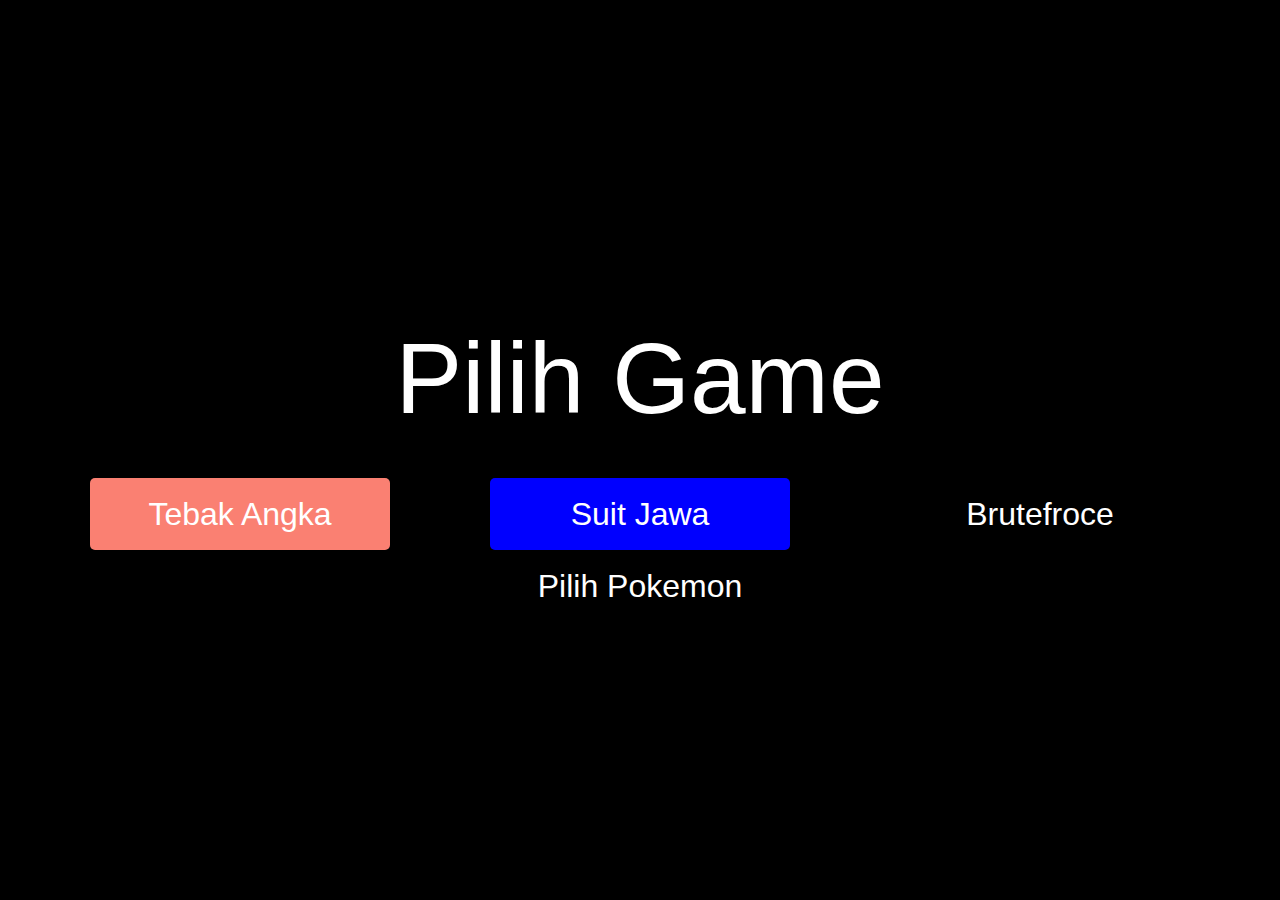
<file: index.html>
<!DOCTYPE html>
<html lang="en">
  <head>
    <meta charset="UTF-8" />
    <meta name="viewport" content="width=device-width, initial-scale=1.0" />
    <link rel="stylesheet" href="style.css" />
    <title>Latihan Membuat Game</title>
  </head>
  <body>
    <div class="container">
      <div class="container-title">
        <h1>Pilih Game</h1>
      </div>

      <div class="container-btn">
        <div class="btn btn-red">
          <a href="tebak-angka.html">Tebak Angka</a>
        </div>
        <div class="btn btn-blue">
          <a href="suit-jawa.html">Suit Jawa</a>
        </div>
        <div class="btn btn-purple">
          <a href="bruteforce.html">Brutefroce</a>
        </div>
        <div class="btn btn-salmon">
          <a href="pokemon.html">Pilih Pokemon</a>
        </div>
      </div>
    </div>
  </body>
</html>
</file>
<file: style.css>
/* http://meyerweb.com/eric/tools/css/reset/ 
   v2.0 | 20110126
   License: none (public domain)
*/

html,
body,
div,
span,
applet,
object,
iframe,
h1,
h2,
h3,
h4,
h5,
h6,
p,
blockquote,
pre,
a,
abbr,
acronym,
address,
big,
cite,
code,
del,
dfn,
em,
img,
ins,
kbd,
q,
s,
samp,
small,
strike,
strong,
sub,
sup,
tt,
var,
b,
u,
i,
center,
dl,
dt,
dd,
ol,
ul,
li,
fieldset,
form,
label,
legend,
table,
caption,
tbody,
tfoot,
thead,
tr,
th,
td,
article,
aside,
canvas,
details,
embed,
figure,
figcaption,
footer,
header,
hgroup,
menu,
nav,
output,
ruby,
section,
summary,
time,
mark,
audio,
video {
  margin: 0;
  padding: 0;
  border: 0;
  font-size: 100%;
  font: inherit;
  vertical-align: baseline;
}
/* HTML5 display-role reset for older browsers */
article,
aside,
details,
figcaption,
figure,
footer,
header,
hgroup,
menu,
nav,
section {
  display: block;
}
body {
  line-height: 1;
}
ol,
ul {
  list-style: none;
}
blockquote,
q {
  quotes: none;
}
blockquote:before,
blockquote:after,
q:before,
q:after {
  content: "";
  content: none;
}
table {
  border-collapse: collapse;
  border-spacing: 0;
}
/* Main CSS */

body {
  background-color: black;
}

.container {
  width: 100%;
  height: 100vh;
  display: flex;
  flex-direction: column;
  justify-content: center;
}

.container-title {
  width: 100%;
  height: auto;
  display: flex;
  justify-content: center;
  align-items: center;
}

h1 {
  font-family: "Lucida Sans", "Lucida Sans Regular", "Lucida Grande", "Lucida Sans Unicode", Geneva, Verdana, sans-serif;
  color: white;
  text-align: center;
  font-size: 100px;
  padding: 50px 0;
}

.container-btn {
  width: 100%;
  height: auto;
  margin: 0 auto;
  display: flex;
  flex-wrap: wrap;
  align-items: center;
  justify-content: center;
}

.btn {
  width: 300px;
  height: auto;
  padding: 20px 0;
  border-radius: 5px;
  margin: 0 50px;
  text-align: center;
}

.btn-red {
  background-color: salmon;
}

.btn-red:hover {
  background-color: rgb(179, 91, 81);
  cursor: pointer;
}

.btn-blue {
  background-color: blue;
}

.btn-blue:hover {
  background-color: rgb(2, 2, 164);
  cursor: pointer;
}

.btn-grey {
  background-color: grey;
}

.btn-grey:hover {
  background-color: rgb(60, 60, 60);
  cursor: pointer;
}

a {
  text-decoration: none;
  font-family: "Lucida Sans", "Lucida Sans Regular", "Lucida Grande", "Lucida Sans Unicode", Geneva, Verdana, sans-serif;
  font-size: xx-large;
  color: white;
}
</file>
